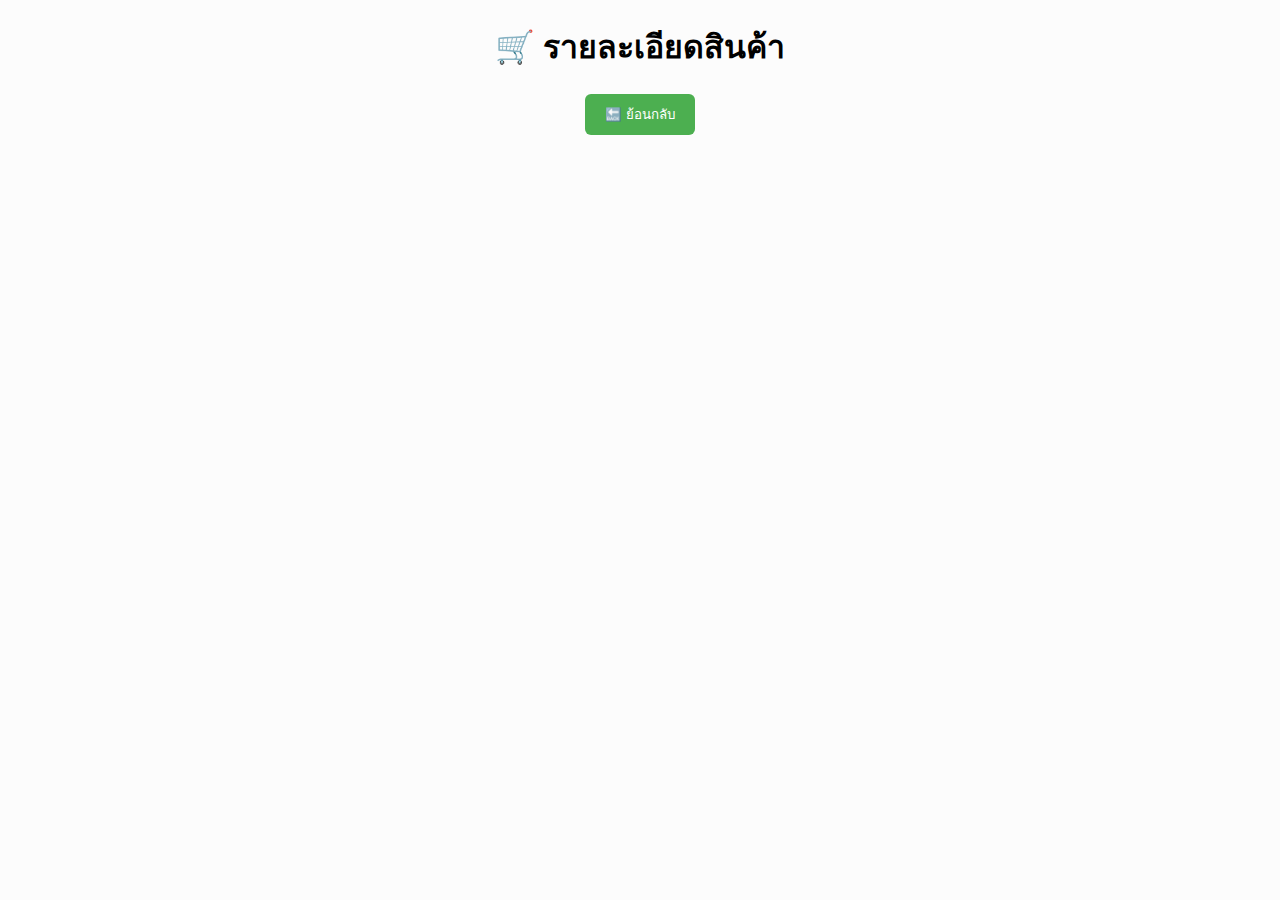
<file: order.html>
<!-- order.html -->
<!DOCTYPE html>
<html lang="th">
<head>
  <meta charset="UTF-8">
  <title>รายละเอียดสินค้า</title>
  <link rel="stylesheet" href="style.css">
</head>
<body>
  <h1>🛒 รายละเอียดสินค้า</h1>
  <div id="product-detail"></div>
  <button onclick="window.history.back()">🔙 ย้อนกลับ</button>

  <script>
    const params = new URLSearchParams(window.location.search);
    const name = params.get('name');
    const price = params.get('price');

    if (name && price) {
      document.getElementById('product-detail').innerHTML = `
        <h2>${name}</h2>
        <p>ราคา: ${price} บาท</p>
        <form id="orderForm">
          <input type="email" name="gmail" placeholder="กรอก Gmail" required><br><br>
          <input type="file" name="slip" accept="image/*" required><br><br>
          <input type="hidden" name="product" value="${name}">
          <input type="hidden" name="price" value="${price}">
          <button type="submit">📤 ส่งคำสั่งซื้อ</button>
        </form>
      `;
    }

    document.addEventListener('submit', async (e) => {
      e.preventDefault();
      const form = document.getElementById('orderForm');
      const formData = new FormData(form);

      try {
        const res = await fetch('https://your-project-name.username.repl.co/order', {
          method: 'POST',
          body: formData
        });

        const text = await res.text();
        alert('✅ ส่งคำสั่งซื้อเรียบร้อยแล้ว!');
        window.location.href = 'index.html';
      } catch (err) {
        alert('❌ ส่งคำสั่งซื้อไม่สำเร็จ');
        console.error(err);
      }
    });
  </script>
</body>
</html>
</file>
<file: style.css>
body {
  font-family: sans-serif;
  text-align: center;
  background-color: #fcfcfc;
}

.product {
  display: inline-block;
  width: 250px;
  margin: 20px;
  padding: 15px;
  border-radius: 12px;
  background-color: white;
  box-shadow: 0 4px 10px rgba(0,0,0,0.1);
}

button {
  padding: 10px 20px;
  background-color: #4CAF50;
  color: white;
  border: none;
  border-radius: 6px;
  cursor: pointer;
}

button:hover {
  background-color: #45a049;
}
</file>
